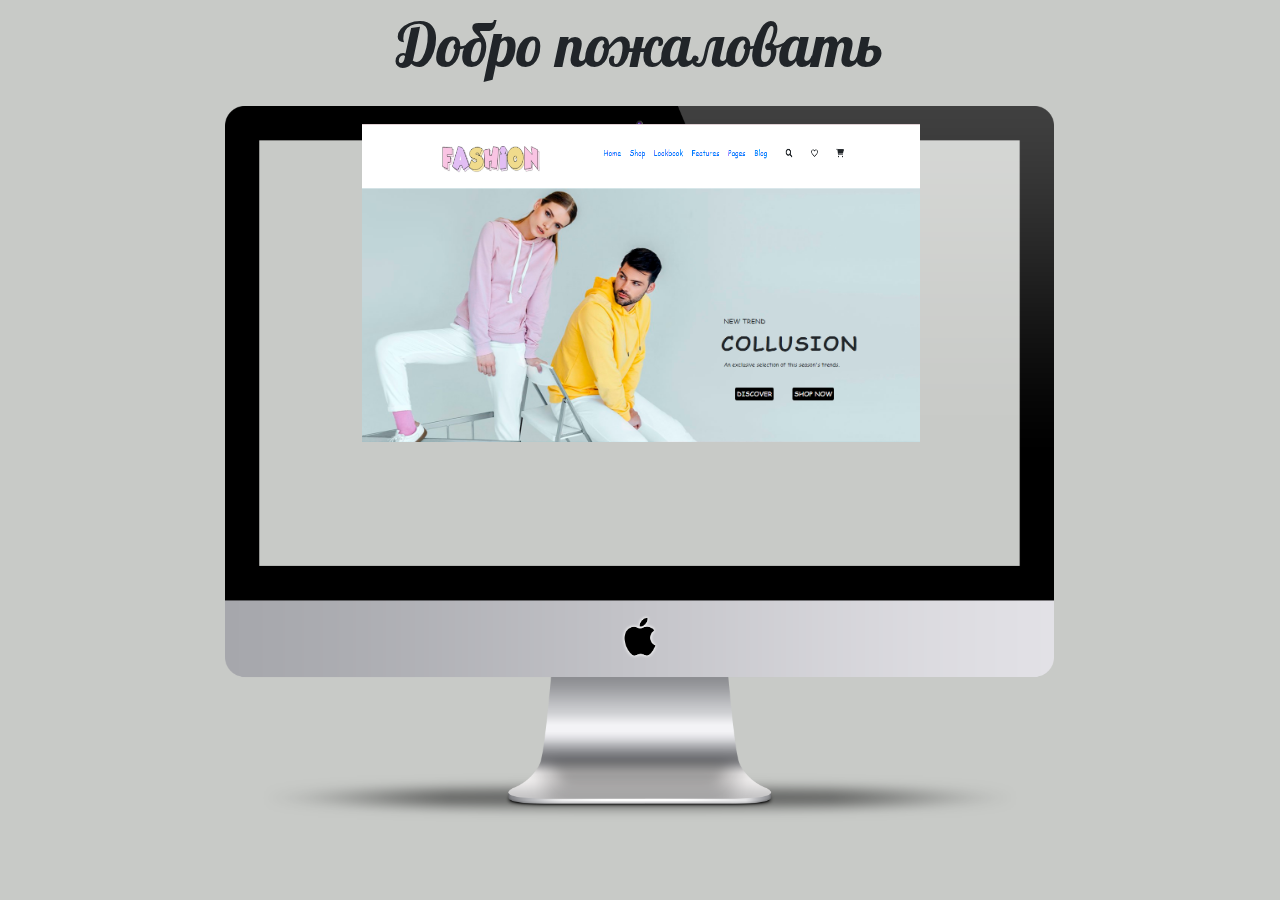
<file: index.html>
<!DOCTYPE html>
<html lang="en">
<head>
    <meta charset="UTF-8">
    <meta http-equiv="X-UA-Compatible" content="IE=edge">
    <meta name="viewport" content="width=device-width, initial-scale=1.0">
    <link rel="stylesheet" href="./css/all.min.css">
    <link rel="stylesheet" href="./css/bootstrap.min.css">
    <link rel="stylesheet" href="./css/fashion.css">
    <title>Bootik</title>
</head>
<body class="body1">
        <div class="container">
            <div class="row">
                <div class="start_head">
                    Добро пожаловать
                </div>
                <a href="./second_page.html">
                    <div class="macbook">
                        <div class="header_img">
                            <img src="./img/navbar.png" alt="header image" width="62.5%">
                        </div>
                        <div class="silder_img">
                            <img src="./img/slider_page1.png" alt="slider image" width="62.5%">
                        </div>
                    </div>
                </a>
            </div>
        </div>
</body>
<script src="./js/all.min.js"></script>
<script src="./js/bootstrap.min.js"></script>
<script src="./js/script.js"></script>

</html>
</file>
<file: css/fashion.css>
/*  first page */
@import url('https://fonts.googleapis.com/css2?family=Lobster&family=Old+Standard+TT:wght@700&family=Yanone+Kaffeesatz:wght@200&display=swap');

*{
    padding:0;
    margin:0;
}
.body1{
	background-color: #c8cac7;
}
.body1 a{
	text-decoration: none;
	color:black;
}
.start_head{
    font-family: 'Lobster', cursive;
    font-size: 45pt;
    text-align: center;
}
.macbook{
	/* display: flex; */
	position: inherit;
	box-sizing: border-box;
    width: 80%;
    height: 80vh;
    margin:1rem auto;
    background-image: url(../img/macbook.png);
	background-repeat: no-repeat;
	background-size: contain;
	background-position: center;
}
.header_img{
	flex-direction: column;
	max-width: 100%;
}
.header_img img{
	margin-left: 18.9%;
	margin-top:2% ;
	height: 65px;
}

.silder_img{
	flex-direction: column;
	max-width: 100%;
}
.silder_img img{
	margin-left: 18.9%;
	height: 253px;
}

 

/*  second page start */
header
	{   height: 14vh;
	    width: 100vw;
	    padding-top: 40px;
	    border-bottom: 2px solid white;
		font-family: Apple Chancery, cursive;	
	}

.logo
	{   
		height:3%;
		padding-top: -20px;		
		padding-left: 15%;

	}
.menu
	{
        padding-left: 42%;
	}
#items-menu
	{
		margin-left: 2%;
		text-decoration: none;
		transition: 1.5s all ease-in;
	}
#i_1
	{
		margin-left: 5%;
	}
#items-menu:hover
	{  
		background-color: #d7c7d9;
		color: black;
        background-size: 90px;
        text-decoration: none;
	    box-shadow: 0 0 10px #c7d5d8, 0 0 40px #c7d5d8,0 0 80px #c7d5d8; 
	    transition: 0.25s all ease;
	    padding: 10px;
	    box-shadow: 5px 5px 5px #f4db89;
	    border-radius: 40%;
	}
#header_img
	{   
		width: 100%;
		height: 50%;
		margin-top: 2%;
		margin-bottom: 7%;
	}

#text1
	{   
       text-transform: uppercase;
       margin-top: -30%;
       margin-left: 65%;
       font-family: Apple Chancery, cursive;
	}
#text2
	{
		text-transform: uppercase;
       margin-left: 64%;
       font-family: Apple Chancery, cursive;
       padding:7px; 
       letter-spacing: 4px;
	}
#text3
	{
         font-family: Florence, cursive;
         margin-left: 65%;
           
	}
#button1
	{
		margin-left:67%;
		margin-top: 3%; 
		background-color: black;
		color: white;
		border-radius: 4px;
		font-family: Florence, cursive;
		border:0;
		outline: none;
		padding:4px;
	}
#button2
	{
		margin-left: 3%;
		background-color: black;
		color: white;
		border-radius: 4px;
		font-family: Florence, cursive;
		border:0;
		outline: none;
		padding:4px;
	}
#button1:active
	{
        background-color:#d7cadc;
        color: black;
        box-shadow: 5PX 5PX #f1c553; 
        transform: translateY(5px);
	}
#button2:active
	{
        background-color:#d7cadc;
        color: black; 
        box-shadow: 5PX 5PX #f1c553; 
	     transform: translateY(5px);
	}
.page2
	{
		width: 70vh;
		height: 60vh;
		margin-top: 30vh;
	}

.l-t
	{
		position: absolute;
		margin-left: 18%;
   	}
.l-b-l
	{
		position: absolute;
		margin-left: 18%;
		margin-top: 23%;
	}

.g_l_b_r
	{
		position: absolute;
		margin-top: 23%;
		margin-left: 36%;
	}
.d-right
	{
		position: absolute;
		margin-left: 53%;
		border-radius: 10% solid black;
	}
.b_text_women
	{
		margin-top: 20%;
		text-align: center;
		font-family: 'Nerko One', cursive;

	}
.text_women
	{
		margin-top: 1%;
		margin-bottom: 2%;
		text-align: center;
		font-family: 'Nerko One', cursive;
	}	
.page3
	{
		background-color: #FEE9AF;/*#FEDBC3*/
		padding-top: 12%;
	}
#w_f_img1
	{
		display: inline-block;
		margin-top: -10%;
		margin-left: 11%;
		border-radius: 50%;
		padding-left: 2%;
	}
#w_f_img2
	{
		display: inline-block;
		margin-top: -10%;
		
	}
#w_f_img3
	{
		display: inline-block;
		margin-top: -10%;
	}
#w_f_img4
	{
		display: inline-block;
		margin-top: -10%;
	}
#page3_border
	{
		border-radius: 50%;
	}
hr
	{   
		margin-left: -1%;
		width: 80%;
	}
#text_decorate
	{
		margin-left: 10%;
		font-family: 'Sansita Swashed', cursive;
	}
#h6
	{
		margin-left: 10%;
		margin-top: -8%;
		
	}
#h6 span
	{
		margin-left: 8%;
		color: red;
	}
.big_text_men
	{
		margin-top: 10%;
		text-align: center;
		font-family: 'Nerko One', cursive;

	}
.text_men
	{
		margin-top: 1%;
		margin-bottom: 2%;
		text-align: center;
		font-family: 'Nerko One', cursive;
	}
.page4
	{
		padding-top: 12%;
		padding-bottom: 10%;
	}
#m_f_img1
	{
		display: inline-block;
		margin-top: -10%;
		margin-left: 11%;
		padding-left: 2%;
	}

#m_f_img2
	{
		display: inline-block;
		margin-top: -10%;
		
	}
#m_f_img3
	{
		display: inline-block;
		margin-top: -10%;
	}
#m_f_img4
	{
		display: inline-block;
		margin-top: -10%;
	}
#page4_border
	{
		border-radius: 6%;
	}
hr
	{   
		margin-left: -1%;
		width: 80%;
	}
#text_decorate2
	{
		margin-left: 3%;
		font-family: 'Sansita Swashed', cursive;
	}
#h6
	{
		margin-left: 3%;
		margin-top: -8%;
		
	}
#h6 span
	{
		margin-left: 8%;
		color: red;
	}
#page5_img
	{   
		width: 100%;
		height: 50%;
		margin-top: 2%;
		margin-bottom: 7%;
	}

#text4
	{   
        text-transform: uppercase;
       margin-top: -30%;
       margin-left: 13%;
       font-family: Apple Chancery, cursive;
	}
#text5
	{
		text-transform: uppercase;
       margin-left: 13%;
       font-family: Apple Chancery, cursive;
       padding:7px; 
       letter-spacing: 4px;
	}
#text6
	{
         font-family: Florence, cursive;
         margin-left: 13%;
           
	}
#button3
	{
		margin-left:13%;
		margin-top: 3%; 
		background-color: black;
		color: white;
		border-radius: 4px;
		font-family: Florence, cursive;
		border:0;
		outline: none;
		padding:5px;
	}

#button3:hover
	{
        background-color:white;
        color: #004aec;
        box-shadow: 4px 5px 3px #36e24e; 
        border-color:#004aec; 
	}
.FOOTER
	{
		margin-top: 20VH;
		background-color: #f2f8fc;
	
	}
.logo2
	{   width: 30%;
		height:3%;	
		padding-left: 15%;
		padding-right: -15%;
	}
#text_f
	{ 
	  margin-top: 1%;
	  margin-left: 15%;
	  margin-right: 5%;
	  font-family: Florence, cursive;	
	}
#text_2
	{
		text-align: center;
		font-family: Florence, cursive;
	} 

.fa-map-marker
	{   
		margin-top: -3%;
        margin-left: 0%;
	}
#i_2
	{
		margin-left: 1%;
	}
#f_text3
	{ 
		background-color:#f2f8fc;
		margin-left: 65%; 
		margin-top:-19%;
		padding-bottom: 15%;
		font-size: 120%;
		font-family: Florence, cursive; 
	}
#input_email
	{
		margin-left: -1%; 
		margin-top: 5%;
		border:0;
		outline: none;
		padding:4px; 	
	}
#button_f
	{
		background-color: white;
	    border-color: white;
		border:0;
		outline: none;
		padding:4px;
	} 
#button_f:hover
	{
		background-color: black;
	    border-color: white;
	    color: white;
	}
.f_text_box
	{   
		margin-top: 13%;
		margin-left: 0%;
	} 
.f_text4
	{
      display: inline-block;
      padding-right: 3%;
	}
.f_text5
	{
		display: inline-block;
		padding-right: 3%;
	}
.f_text6
	{
		display: inline-block;
	}
#f_text8
	{
		margin-top: -10%;
		text-align: center;
	}
</file>
